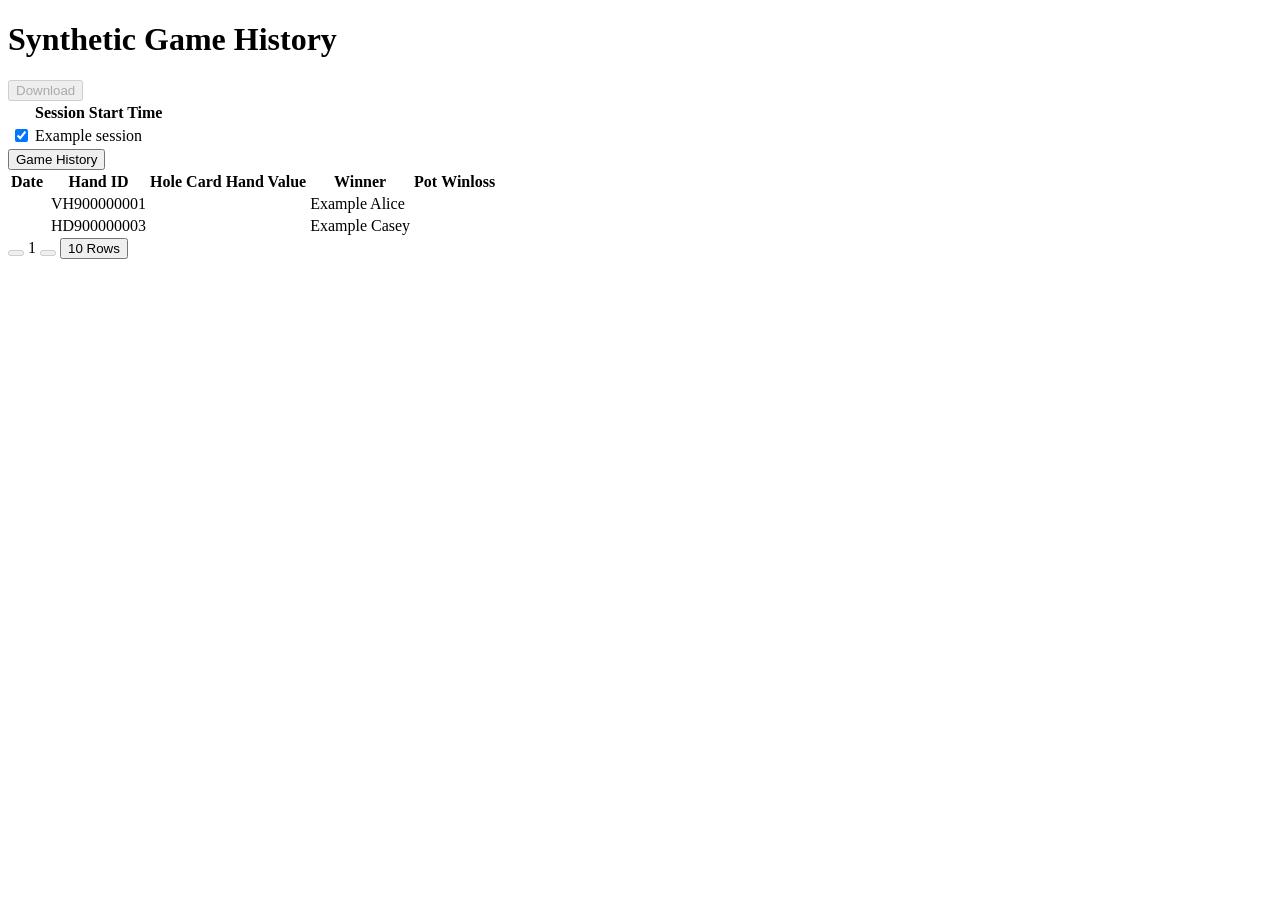
<file: examples/game-history.html>
<!doctype html>
<html lang="en">
<meta charset="utf-8">
<title>Synthetic Game History</title>
<h1>Synthetic Game History</h1>
<app-game-rush-and-cash>
  <app-download-button-game-session-hand>
    <button class="btn btn-download btn-red" type="button" disabled>Download</button>
  </app-download-button-game-session-hand>
  <app-sessions>
    <section class="table-wrapper">
      <table>
        <thead><tr><th></th><th>Session Start Time</th></tr></thead>
        <tbody>
          <tr class="mat-mdc-row">
            <td class="mat-column-Checkbox"><input type="checkbox" checked></td><td>Example session</td>
          </tr>
        </tbody>
      </table>
    </section>
  </app-sessions>
  <app-game-session-detail>
    <nav><button type="button" kind="Hands" active="true">Game History</button></nav>
    <div class="session-detail">
      <app-game-session-detail-hands>
        <div class="table-container" progress="false">
          <table class="mat-sort table table-hover">
            <thead>
              <tr><th>Date</th><th></th><th>Hand ID</th><th>Hole Card</th><th>Hand Value</th><th>Winner</th><th>Pot</th><th>Winloss</th></tr>
            </thead>
            <tbody>
              <tr><td></td><td></td><td>VH900000001</td><td></td><td></td><td>Example Alice</td><td></td><td></td></tr>
              <tr><td></td><td></td><td>HD900000003</td><td></td><td></td><td>Example Casey</td><td></td><td></td></tr>
              <tr hidden><td></td><td></td><td>HD900000004</td><td></td><td></td><td>Hidden player</td><td></td><td></td></tr>
            </tbody>
          </table>
        </div>
        <div class="pagination">
          <button type="button" btn-transparent disabled><i class="fa fa-angle-left"></i></button>
          <span class="current-page">1</span>
          <button type="button" btn-transparent disabled><i class="fa fa-angle-right"></i></button>
          <button type="button" btn-transparent aria-haspopup="menu" aria-expanded="false">10 Rows</button>
        </div>
      </app-game-session-detail-hands>
    </div>
  </app-game-session-detail>
</app-game-rush-and-cash>
</html>
</file>
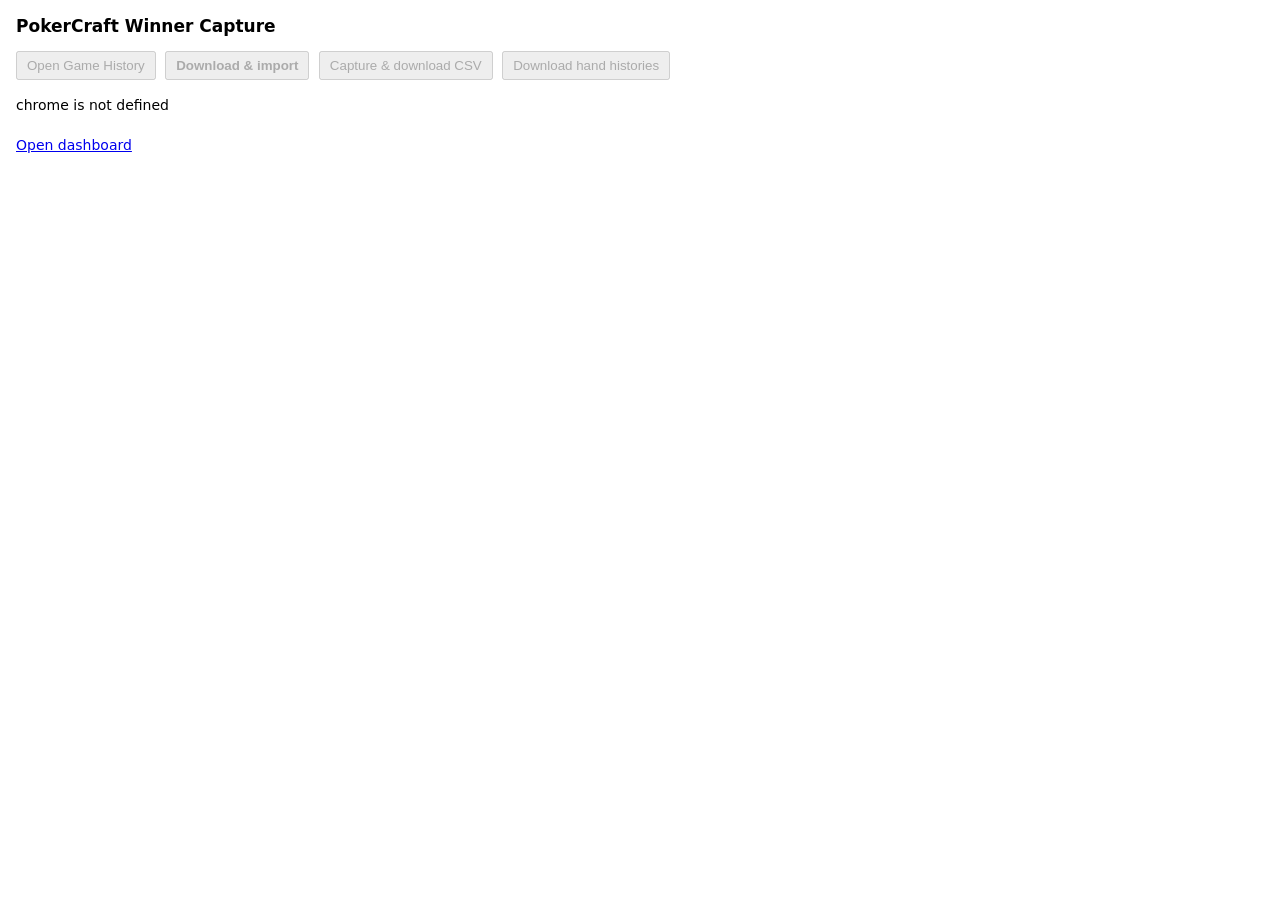
<file: extension/popup.html>
<!doctype html>
<html lang="en">
<head>
  <meta charset="utf-8">
  <meta name="viewport" content="width=device-width, initial-scale=1">
  <title>PokerCraft Winner Capture</title>
  <style>
    body { font: 14px system-ui, sans-serif; min-width: 340px; margin: 16px; }
    h1 { font-size: 17px; margin: 0 0 12px; }
    button { margin: 3px 5px 3px 0; padding: 5px 9px; }
    #import { font-weight: 650; }
    #dashboard { display: inline-block; margin-top: 10px; }
    p:empty { display: none; }
  </style>
</head>
<body>
  <h1>PokerCraft Winner Capture</h1>
  <p id="selection" aria-live="polite"></p>
  <button id="history" type="button" disabled>Open Game History</button>
  <button id="import" type="button" disabled>Download &amp; import</button>
  <button id="capture" type="button" disabled>Capture &amp; download CSV</button>
  <button id="download" type="button" disabled>Download hand histories</button>
  <p id="status" role="status"></p>
  <p id="count" aria-live="polite"></p>
  <button id="export" type="button" hidden>Download saved CSV</button>
  <a id="dashboard" href="http://127.0.0.1:8766/" target="_blank" rel="noopener noreferrer">Open dashboard</a>
  <script src="pokercraft.js"></script>
  <script src="popup.js"></script>
</body>
</html>
</file>
